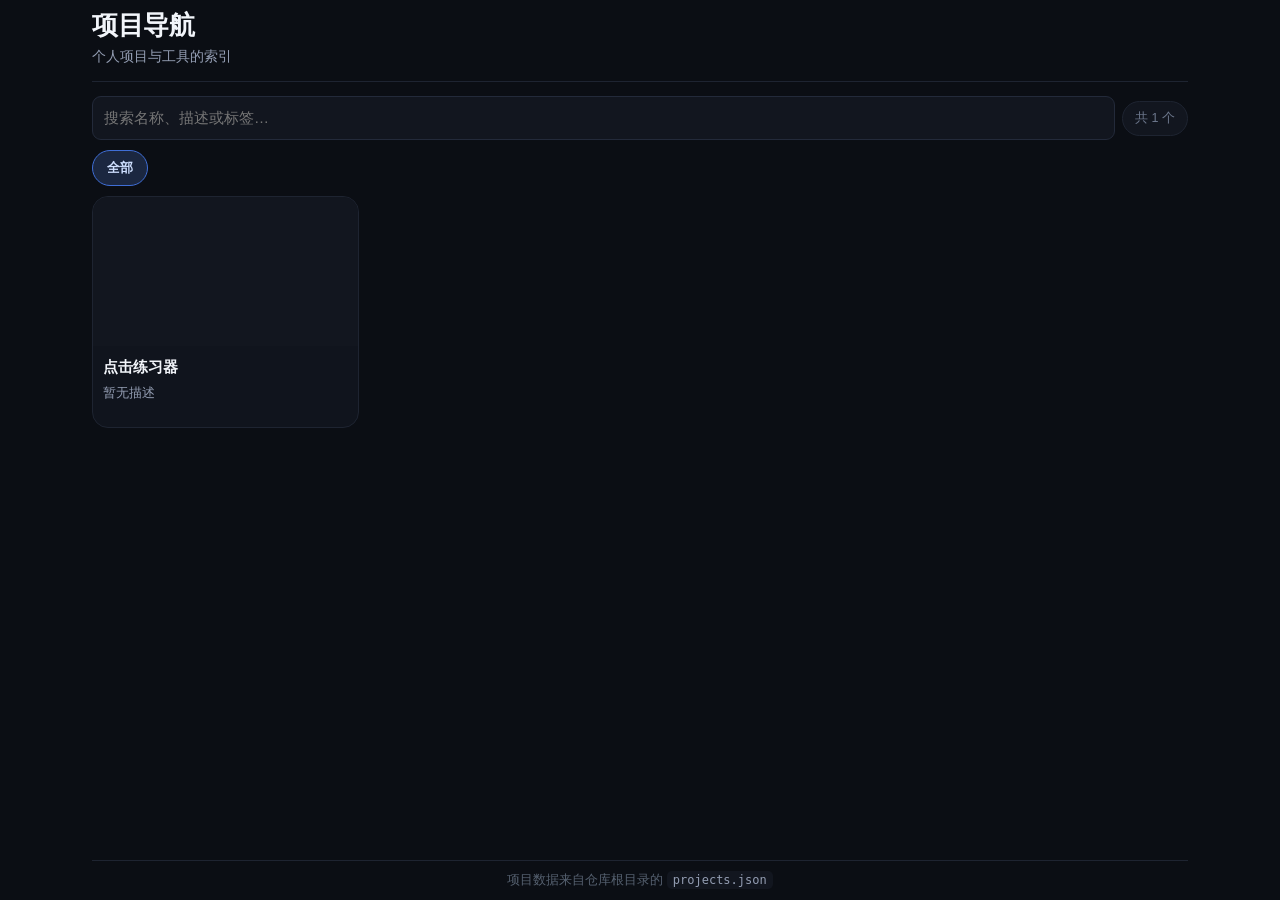
<file: index.html>
<!DOCTYPE html>
<html lang="zh-CN">
<head>
  <meta charset="UTF-8">
  <meta name="viewport" content="width=device-width, initial-scale=1.0, viewport-fit=cover">
  <meta name="color-scheme" content="dark">
  <meta name="theme-color" content="#0b0e14">
  <title>项目导航</title>
  <link rel="stylesheet" href="assets/css/style.css">
  <link rel="stylesheet" href="assets/css/index.css">
</head>
<body>
  <div class="app">

    <!-- ========== 顶部 ========== -->
    <header class="home-header">
      <div>
        <h1 class="home-title">项目导航</h1>
        <p class="home-subtitle">个人项目与工具的索引</p>
      </div>
    </header>

    <!-- ========== 主体 ========== -->
    <main class="home-main">

      <!-- 工具栏 -->
      <div class="home-toolbar">
        <input class="input home-search" id="search" type="search"
               placeholder="搜索名称、描述或标签…" autocomplete="off">
        <span class="home-count" id="count">共 0 个</span>
      </div>

      <!-- 标签筛选 -->
      <div class="home-filters" id="filters" role="group" aria-label="标签筛选"></div>

      <!-- 项目网格 -->
      <div class="home-grid" id="grid"></div>

      <!-- 空状态 -->
      <div class="home-empty" id="empty" hidden>
        <div>
          <p>还没有匹配的项目</p>
          <p class="u-tiny u-mute">试试调整搜索词或标签</p>
        </div>
      </div>

    </main>

    <!-- ========== 页脚 ========== -->
    <footer class="home-footer">
      项目数据来自仓库根目录的 <code>projects.json</code>
    </footer>

  </div>

  <script>
  (function () {
    'use strict';

    /* ---------- 配置 ---------- */
    const DATA_URL = 'projects.json';   // 手动维护的项目清单

    let all = [];           // 全部项目（来自 projects.json）
    let activeTag = '全部'; // 当前选中标签
    let keyword = '';       // 搜索关键词

    /* ---------- DOM ---------- */
    const $grid = document.getElementById('grid');
    const $empty = document.getElementById('empty');
    const $count = document.getElementById('count');
    const $filters = document.getElementById('filters');

    /* ---------- 数据加载 ---------- */
    async function load() {
      try {
        const res = await fetch(DATA_URL, { cache: 'no-cache' });
        if (!res.ok) throw new Error('HTTP ' + res.status);
        const arr = await res.json();
        all = Array.isArray(arr) ? arr : [];
      } catch (e) {
        all = [];
        console.error('projects.json 加载失败：', e);
      }
      renderFilters();
      renderGrid();
    }

    /* ---------- 标签收集 ---------- */
    function allTags() {
      const set = new Set();
      all.forEach(p => (p.tags || []).forEach(t => set.add(t)));
      return ['全部', ...Array.from(set)];
    }

    /* ---------- 渲染筛选 ---------- */
    function renderFilters() {
      $filters.innerHTML = allTags().map(t => `
        <button class="home-filter" type="button"
                data-tag="${esc(t)}"
                aria-pressed="${t === activeTag}">${esc(t)}</button>
      `).join('');
    }

    /* ---------- 渲染网格 ---------- */
    function renderGrid() {
      const kw = keyword.trim().toLowerCase();
      const list = all.filter(p => {
        const okTag = activeTag === '全部' || (p.tags || []).includes(activeTag);
        const okKw = !kw ||
          (p.name || '').toLowerCase().includes(kw) ||
          (p.desc || '').toLowerCase().includes(kw) ||
          (p.tags || []).some(t => t.toLowerCase().includes(kw));
        return okTag && okKw;
      });

      $grid.innerHTML = list.map(p => `
        <a class="home-card" href="${esc(p.path || '')}">
          <div class="home-card__thumb">${p.thumb ? `<img src="${esc(p.thumb)}" alt="${esc(p.name || '')}">` : ''}</div>
          <h3 class="home-card__name">${esc(p.name || '未命名')}</h3>
          <p class="home-card__desc">${esc(p.desc || '暂无描述')}</p>
          <div class="home-card__tags">
            ${(p.tags || []).map(t => `<span class="home-tag">${esc(t)}</span>`).join('')}
          </div>
        </a>
      `).join('');

      $count.textContent = `共 ${list.length} 个`;
      $empty.hidden = list.length > 0;
      $grid.hidden = list.length === 0;
    }

    function esc(s) {
      return String(s).replace(/[&<>"']/g, m => ({
        '&': '&amp;', '<': '&lt;', '>': '&gt;', '"': '&quot;', "'": '&#39;'
      }[m]));
    }

    /* ---------- 事件 ---------- */
    $filters.addEventListener('click', e => {
      const btn = e.target.closest('.home-filter');
      if (!btn) return;
      activeTag = btn.dataset.tag;
      renderFilters();
      renderGrid();
    });

    document.getElementById('search').addEventListener('input', e => {
      keyword = e.value;
      renderGrid();
    });

    /* ---------- 启动 ---------- */
    renderFilters();
    load();
  })();
  </script>
</body>
</html>
</file>
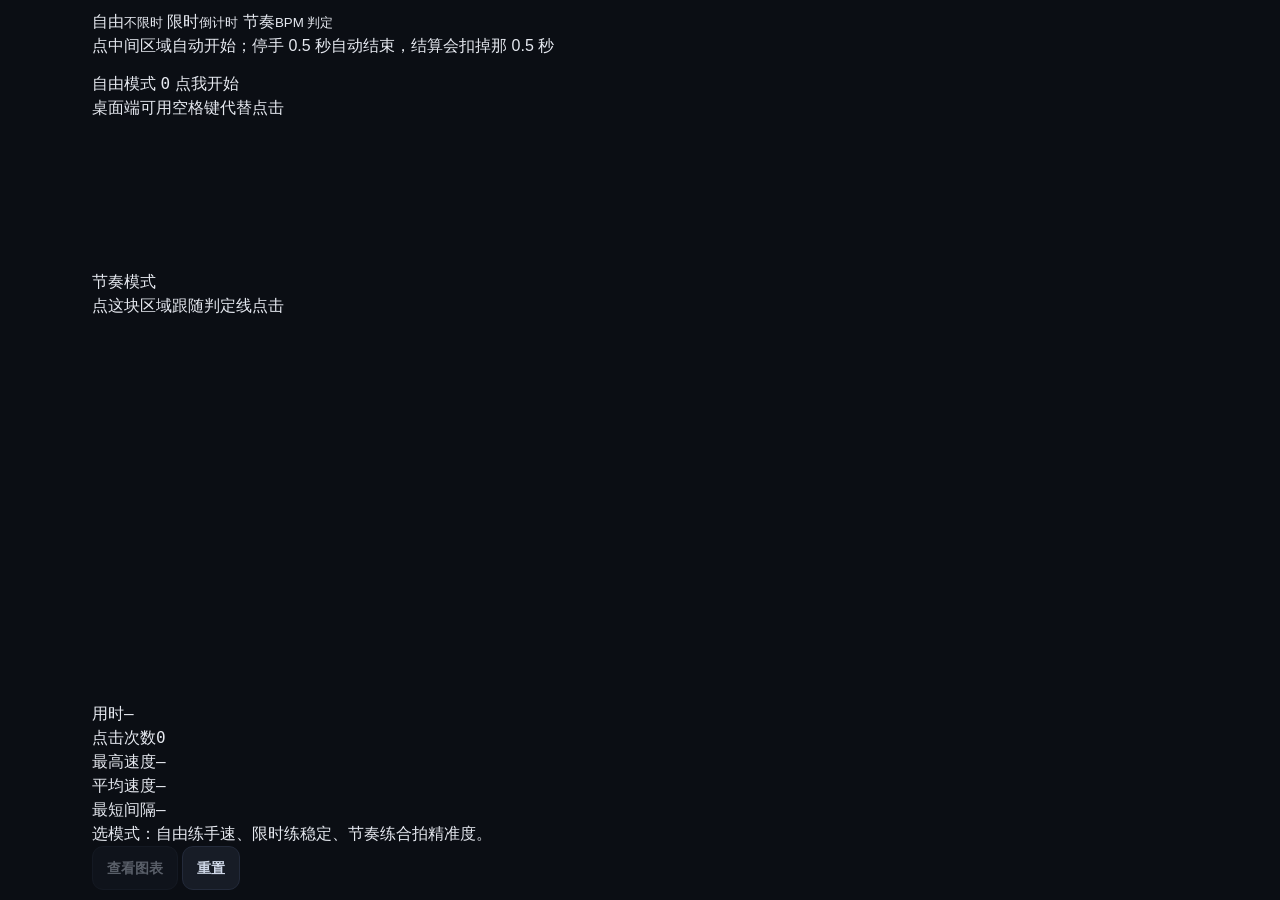
<file: projects/clickgame/click_game.html>
<!DOCTYPE html>
<html lang="zh-CN">
<head>
<meta charset="UTF-8">
<meta name="viewport" content="width=device-width, initial-scale=1, viewport-fit=cover">
<title>点击练习器</title>
<link rel="stylesheet" href="../../assets/css/style.css">
</head>
<body>
<div class="app">

  <!-- SECTION: 上 · 模式与参数 -->
  <header class="zone-top">
    <div class="modes" id="modes" role="tablist" aria-label="练习模式">
      <button class="mode on" type="button" role="tab" aria-selected="true" data-mode="free">自由<small>不限时</small></button>
      <button class="mode" type="button" role="tab" aria-selected="false" data-mode="timed">限时<small>倒计时</small></button>
      <button class="mode" type="button" role="tab" aria-selected="false" data-mode="rhythm">节奏<small>BPM 判定</small></button>
    </div>
    <div class="opts">
      <div class="optrow" id="optFree">
        <span class="hint">点中间区域自动开始；停手 0.5 秒自动结束，结算会扣掉那 0.5 秒</span>
      </div>
      <div class="optrow" id="optTimed" hidden>
        <div class="modes" id="durations" role="group" aria-label="倒计时时长" style="gap:6px">
          <button class="chip" type="button" data-sec="10">10 秒</button>
          <button class="chip on" type="button" data-sec="30">30 秒</button>
          <button class="chip" type="button" data-sec="60">1 分</button>
          <button class="chip" type="button" data-sec="120">2 分</button>
          <button class="chip" type="button" data-sec="300">5 分</button>
        </div>
        <span class="hint">第一次点击开始倒计时</span>
      </div>
      <div class="optrow" id="optRhythm" hidden>
        <div class="bpmbox">
          <input type="number" id="bpm" min="30" max="300" step="1" value="120" aria-label="每分钟节拍数 BPM" inputmode="numeric">
          <span>BPM</span>
        </div>
        <div id="bpmChips" style="display:flex;gap:6px;flex-wrap:wrap" role="group" aria-label="BPM 预设">
          <button class="chip" type="button" data-bpm="60">60</button>
          <button class="chip" type="button" data-bpm="90">90</button>
          <button class="chip on" type="button" data-bpm="120">120</button>
          <button class="chip" type="button" data-bpm="160">160</button>
          <button class="chip" type="button" data-bpm="200">200</button>
        </div>
        <div class="bpmbox">
          <input type="number" id="offset" min="-300" max="300" step="5" value="0" aria-label="判定延时补偿毫秒" inputmode="numeric">
          <span>ms 延时</span>
        </div>
        <button class="tbtn" type="button" id="calibBtn" title="用本次平均偏差自动补偿">按偏差校准</button>
        <span class="spacer"></span>
        <button class="tbtn on" type="button" id="soundBtn" aria-pressed="true">声音 开</button>
      </div>
    </div>
  </header>

  <!-- SECTION: 中 · 点击区域 -->
  <section class="zone-mid">
    <div class="pad" id="padTap">
      <span class="flag" id="tapFlag">自由模式</span>
      <span class="big mono" id="tapBig">0</span>
      <span class="sub" id="tapSub">点我开始</span>
      <div class="live" id="tapLive"></div>
      <p class="tip" id="tapTip">桌面端可用空格键代替点击</p>
    </div>
    <div class="pad hidden" id="padRhythm">
      <canvas id="rhythmCv" aria-label="节奏下落判定区"></canvas>
      <span class="flag">节奏模式</span>
      <div class="verdict" id="verdict"></div>
      <p class="tip" id="rhythmTip">点这块区域跟随判定线点击</p>
      <div class="cnt mono" id="countdown" hidden>3</div>
    </div>
  </section>

  <!-- SECTION: 下 · 数据与图表 -->
  <section class="zone-bot">
    <div class="stats" id="stats"></div>
    <div class="botbar">
      <p class="msg" id="msg">准备就绪</p>
      <div class="botbar-row">
        <button class="btn pri" type="button" id="rCta" data-primary-action hidden>开始节奏练习</button>
      </div>
      <div class="botbar-row">
        <button class="btn" type="button" id="chartBtn" disabled>查看图表</button>
        <button class="btn" type="button" id="resetBtn">重置</button>
      </div>
    </div>
  </section>
</div>

<!-- SECTION: 图表浮层 -->
<div class="mask" id="mask" hidden>
  <div class="sheet" role="dialog" aria-modal="true" aria-label="练习图表">
    <h2 id="chartTitle">图表</h2>
    <p class="sum" id="chartSum"></p>
    <canvas id="chartCv" width="720" height="380"></canvas>
    <p class="alert" id="chartAlert" hidden></p>
    <div class="acts">
      <button class="btn" type="button" id="chartSave">保存为图片</button>
      <button class="btn hi" type="button" id="chartClose">关闭</button>
    </div>
  </div>
</div>

<script>
(function () {
"use strict";

/* ======================================================================
   SECTION: dom  引用集中管理
   ====================================================================== */
function $(id) { return document.getElementById(id); }
var D = {
  modes: $("modes"), padTap: $("padTap"), padRhythm: $("padRhythm"),
  tapFlag: $("tapFlag"), tapBig: $("tapBig"), tapSub: $("tapSub"), tapLive: $("tapLive"), tapTip: $("tapTip"),
  rhythmCv: $("rhythmCv"), verdict: $("verdict"), rCta: $("rCta"), countdown: $("countdown"),
  stats: $("stats"), msg: $("msg"), chartBtn: $("chartBtn"), resetBtn: $("resetBtn"),
  optFree: $("optFree"), optTimed: $("optTimed"), optRhythm: $("optRhythm"),
  durations: $("durations"), bpm: $("bpm"), bpmChips: $("bpmChips"), soundBtn: $("soundBtn"),
  mask: $("mask"), chartTitle: $("chartTitle"), chartSum: $("chartSum"),
  chartCv: $("chartCv"), chartSave: $("chartSave"), chartClose: $("chartClose"), chartAlert: $("chartAlert"),
  offset: $("offset"), calibBtn: $("calibBtn")
};

/* ======================================================================
   SECTION: consts  可调参数集中在此
   ====================================================================== */
var IDLE_MS = 500;          // 自由模式：停手多久判定结束
var PERFECT_MS = 55;        // 节奏判定基准窗口（会随 BPM 收紧）
var GOOD_MS = 120;
var MISS_MS = 190;
var LEAD_MS = 1100;         // 蓝条从顶部落到黄线所需时间
var LINE_AT = 0.74;         // 黄线在画布高度上的位置
var BEATS_PER_SESSION = 32; // 一次节奏练习的节拍数
var MAX_RECORD = 4000;      // 单次会话最多记录的点击数，防内存爆

var S = {
  mode: "free",
  durSec: 30,
  bpm: 120,
  sound: true,
  running: false,
  finished: false,
  clicks: [],           // performance.now 时间戳
  gaps: [],             // 相邻两次点击的间隔 ms
  maxCps: 0, minGap: 0,
  firstClick: 0, lastClick: 0, endAt: 0,
  elapsed: 0,
  raf: 0,
  chartReady: false,
  locked: false,          // 结算后锁定：误触不会直接开下一轮，必须按外部「确定」
  offsetMs: 0,            // 判定延时补偿（毫秒），正数表示「我总偏晚，扣掉这么多」
  r: null               // 节奏模式运行时
};

function freshRhythm() {
  return {
    active: false, counting: false, countText: "",
    notes: [], hits: [], nextBeatTime: 0, beatIdx: 0,
    combo: 0, maxCombo: 0, perfect: 0, good: 0, miss: 0, extra: 0,
    audioWarned: false,           // 音频起不来时只提示一次
    lastVisible: -1
  };
}

/* ======================================================================
   SECTION: utils
   ====================================================================== */
function clamp(v, lo, hi) { return v < lo ? lo : (v > hi ? hi : v); }
function now() { return performance.now(); }
function f(v, d) { return (typeof v === "number" && isFinite(v)) ? v.toFixed(d === undefined ? 2 : d) : "—"; }
function i0(v) { return (typeof v === "number" && isFinite(v)) ? String(Math.round(v)) : "—"; }
function ms(v) { return (typeof v === "number" && isFinite(v)) ? Math.round(v) + " ms" : "—"; }
function cps(gap) { return gap > 0 ? 1000 / gap : 0; }
function beatInterval() { return 60000 / clamp(S.bpm, 30, 300); }
// 判定窗口随 BPM 收紧，避免快板下窗口重叠到相邻节拍
function judgeWindows() {
  var itv = beatInterval();
  return {
    p: Math.max(18, Math.min(PERFECT_MS, itv * 0.16)),
    g: Math.max(40, Math.min(GOOD_MS, itv * 0.32)),
    m: Math.max(60, Math.min(MISS_MS, itv * 0.46))
  };
}
// 消息里带 <b> 强调，必须用 innerHTML，否则标签会被当纯文本显示出来
function setMsg(t) { D.msg.innerHTML = t; }
function alertBox(text) {
  D.chartAlert.textContent = text;
  D.chartAlert.hidden = !text;
}

/* ======================================================================
   SECTION: audio  WebAudio 节拍音，不依赖任何音频文件
   ====================================================================== */
var actx = null;
var audioDown = false;          // 环境不支持 / 被策略拦截：只影响发声，绝不阻止练习开始
// 返回「此刻能不能发声」。注意：调用方不得据此拒绝启动会话
function ensureAudio() {
  if (audioDown) return false;
  try {
    var AC = window.AudioContext || window.webkitAudioContext;
    if (!AC) { audioDown = true; return false; }
    if (!actx) actx = new AC();
    if (actx.state !== "running" && actx.resume) actx.resume();   // 授权后会自动恢复，每帧重试即可
    return actx.state === "running";
  } catch (e) {
    return false;                 // 构造函数抛异常常是暂时的（自动播放策略、资源紧张），下次手势再试
  }
}
function audioLive() { return !!(actx && actx.state === "running"); }
// at：actx.currentTime 单位的绝对时间
function blip(at, freq, peak, dur) {
  if (!S.sound || !audioLive()) return;
  try {
    var osc = actx.createOscillator();
    var g = actx.createGain();
    osc.type = "square";
    osc.frequency.setValueAtTime(freq, at);
    g.gain.setValueAtTime(0.0001, at);
    g.gain.exponentialRampToValueAtTime(peak, at + 0.004);
    g.gain.exponentialRampToValueAtTime(0.0001, at + dur);
    osc.connect(g); g.connect(actx.destination);
    osc.start(at); osc.stop(at + dur + 0.02);
  } catch (e) { /* 某些内核不支持 exponentialRamp，退化为常量增益 */ }
}
// 节拍音按「页面时钟的目标时刻」排程，内部换算到音频时钟。
// 音频没真正跑起来时静默跳过：宁可没声音，也不能让会话跟着音频时钟一起冻住。
function scheduleTickAt(perfTime, isAccent) {
  if (!S.sound || !audioLive()) return;
  var lead = (perfTime - now()) / 1000;
  if (lead < -0.05) return;              // 已过点的补不回来，跳过以免恢复时堆在一起炸响
  var when = actx.currentTime + (lead > 0 ? lead : 0);
  if (isAccent) blip(when, 1180, 0.16, 0.055);
  else blip(when, 760, 0.11, 0.05);
}
function feedback(freq) { if (audioLive()) blip(actx.currentTime, freq, 0.09, 0.045); }

/* ======================================================================
   SECTION: metrics  下方统计区，按 key 复用节点
   ====================================================================== */
var metricNodes = {};
function renderStats(items) {
  var keep = {};
  for (var i = 0; i < items.length; i++) {
    var it = items[i];
    keep[it.k] = 1;
    var node = metricNodes[it.k];
    if (!node) {
      node = document.createElement("div");
      node.className = "ro";
      var k = document.createElement("span"); k.className = "k";
      var v = document.createElement("span"); v.className = "v mono";
      node.appendChild(k); node.appendChild(v);
      node._k = k; node._v = v;
      D.stats.appendChild(node);
      metricNodes[it.k] = node;
    }
    node.style.display = "";
    node._k.textContent = it.k;
    node._v.textContent = it.v;
    node.className = "ro" + (it.cls ? " " + it.cls : "");
  }
  for (var key in metricNodes) {
    if (!keep[key]) metricNodes[key].style.display = "none";
  }
}

var FREE_STATS = [
  { k: "用时", v: "—", }, { k: "点击次数", v: "0" }, { k: "最高速度", v: "—" },
  { k: "平均速度", v: "—" }, { k: "最短间隔", v: "—" }
];
function statsForTap() {
  var n = S.clicks.length;
  var span = S.lastClick && S.firstClick ? Math.max(1, S.lastClick - S.firstClick) : 0;
  var effMs = S.elapsed || span;                       // 自由模式：结算后固定，进行中实时
  var avgFree = effMs > 0 ? n / (effMs / 1000) : 0;
  if (S.mode === "free") {
    return [
      { k: "用时", v: effMs ? f(effMs / 1000, 2) + " s" : "—" },
      { k: "点击次数", v: String(n) },
      { k: "最高速度", v: S.maxCps ? f(S.maxCps, 2) + " /s" : "—", cls: S.maxCps > 8 ? "hi" : "" },
      { k: "平均速度", v: (S.running || S.finished) && avgFree ? f(avgFree, 2) + " /s" : "—" },
      { k: "最短间隔", v: S.minGap ? ms(S.minGap) : "—" }
    ];
  }
  var total = S.durSec;
  var left = S.running ? Math.max(0, (S.endAt - now()) / 1000) : (S.finished ? 0 : total);
  // 限时：结束后按整段倒计时算，进行中按已经过的时间算
  var usedSec = S.finished ? total : (S.running ? Math.max(0.001, (now() - S.firstClick) / 1000) : 0);
  var avgTimed = usedSec > 0 && n > 0 ? n / usedSec : 0;
  return [
    { k: S.running ? "剩余" : "总时长", v: (S.running ? f(left, 1) : i0(total)) + " s", cls: S.running && left < 5 ? "warn" : "" },
    { k: "点击次数", v: String(n) },
    { k: "最高速度", v: S.maxCps ? f(S.maxCps, 2) + " /s" : "—", cls: S.maxCps > 8 ? "hi" : "" },
    { k: "平均速度", v: avgTimed ? f(avgTimed, 2) + " /s" : "—" },
    { k: "最短间隔", v: S.minGap ? ms(S.minGap) : "—" }
  ];
}
function statsForRhythm() {
  var r = S.r;
  var devs = [];
  for (var i = 0; i < r.hits.length; i++) if (r.hits[i].judgment !== "miss") devs.push(r.hits[i].dev);
  var abs = 0, best = 0;
  for (i = 0; i < devs.length; i++) { abs += Math.abs(devs[i]); best = Math.max(best, Math.abs(devs[i])); }
  var mean = devs.length ? abs / devs.length : 0;
  var variance = 0;
  if (devs.length > 1) {
    var m0 = mean;
    for (i = 0; i < devs.length; i++) { var mabs = Math.abs(devs[i]) - m0; variance += mabs * mabs; }
    variance = Math.sqrt(variance / devs.length);
  }
  var judged = r.perfect + r.good + r.miss;
  var acc = judged ? (r.perfect + r.good) / judged * 100 : 0;
  return [
    { k: "命中", v: (r.perfect + r.good) + " / " + judged, cls: judged && acc > 90 ? "hi" : "" },
    { k: "准确率", v: judged ? f(acc, 1) + "%" : "—" },
    { k: "平均偏差", v: devs.length ? f(mean, 1) + " ms" : "—", cls: mean && mean < 30 ? "hi" : (mean > 70 ? "bad" : "") },
    { k: "稳定度", v: devs.length > 1 ? "±" + f(variance, 1) + " ms" : "—", cls: variance && variance < 25 ? "hi" : "" },
    { k: "最大连击", v: String(r.maxCombo) },
    { k: "MISS", v: String(r.miss), cls: r.miss ? "bad" : "" },
    { k: "延时", v: (S.offsetMs > 0 ? "+" : "") + S.offsetMs + " ms", cls: S.offsetMs ? "warn" : "" }
  ];
}

/* ======================================================================
   SECTION: pad  中间区域显示
   ====================================================================== */
function renderPad() {
  if (S.mode === "rhythm") { return; }
  var n = S.clicks.length;
  if (S.mode === "free") {
    D.tapFlag.textContent = "自由模式";
    D.tapBig.textContent = String(n);
    if (!S.running && !S.finished) D.tapSub.textContent = "点我开始";
    else if (S.running) D.tapSub.textContent = "继续点，别停";
    else D.tapSub.textContent = "已结束 · 点一下重新来";
    var html = "";
    if (S.running || S.finished) {
      html += "<span>用时 " + f(S.elapsed / 1000, 2) + "s</span>";
      html += "<span>当前 " + f(S.lastClick && S.gaps.length ? cps(S.gaps[S.gaps.length - 1]) : 0, 1) + " /s</span>";
      html += "<span>最高 <b>" + (S.maxCps ? f(S.maxCps, 1) : "0") + "</b> /s</span>";
    }
    D.tapLive.innerHTML = html;
    D.tapTip.textContent = S.finished ? "下方可点「查看图表」看速度曲线" : "桌面端可用空格键代替点击";
  } else {
    D.tapFlag.textContent = "限时 " + S.durSec + " 秒";
    if (!S.running && !S.finished) {
      D.tapBig.textContent = i0(S.durSec);
      D.tapSub.textContent = "点我开始倒计时";
      D.tapLive.innerHTML = "";
    } else if (S.running) {
      var left = Math.max(0, (S.endAt - now()) / 1000);
      D.tapBig.textContent = left >= 10 ? i0(Math.ceil(left)) : f(left, 1);
      D.tapSub.textContent = "已点 " + n + " 次";
      D.tapLive.innerHTML = "<span>均速 <b>" + (n > 1 ? f(n / Math.max(0.001, (now() - S.firstClick) / 1000), 1) : "0") + "</b> /s</span>"
        + "<span>最高 <b>" + (S.maxCps ? f(S.maxCps, 1) : "0") + "</b> /s</span>";
    } else {
      D.tapBig.textContent = String(n);
      D.tapSub.textContent = "次 · 时间到";
      D.tapLive.innerHTML = "<span>均速 <b>" + f(n / S.durSec, 2) + "</b> /s</span>"
        + "<span>最高 <b>" + (S.maxCps ? f(S.maxCps, 1) : "0") + "</b> /s</span>";
    }
    D.tapTip.textContent = S.finished ? "下方可点「查看图表」看速度曲线" : "第一次点击即开始倒计时";
  }
  renderStats(statsForTap());
}

/* ======================================================================
   SECTION: loop  统一动画/检测循环
   ====================================================================== */
function startLoop() {
  if (S.raf) return;
  var step = function () {
    S.raf = 0;
    var t = now();
    if (S.mode !== "rhythm" && S.running) {
      if (S.mode === "free") {
        if (t - S.lastClick >= IDLE_MS) finishFree(t);
      } else if (t >= S.endAt) {
        finishTimed(t);
      }
    }
    if (S.mode === "rhythm" && S.r && (S.r.active || S.r.counting)) rhythmFrame(t);
    if (S.mode !== "rhythm") renderPad();
    else if (S.r && S.r.active) renderStats(statsForRhythm());
    var busy = S.running || (S.mode === "rhythm" && S.r && (S.r.active || S.r.counting));
    if (busy) S.raf = requestAnimationFrame(step);
  };
  S.raf = requestAnimationFrame(step);
}
function stopLoop() { if (S.raf) { cancelAnimationFrame(S.raf); S.raf = 0; } }

/* ======================================================================
   SECTION: record  自由 / 限时的点击记录
   ====================================================================== */
function recordClick(t) {
  var n = S.clicks.length;
  if (n > 0) {
    var gap = t - S.lastClick;
    if (gap > 0 && S.gaps.length < MAX_RECORD) {
      S.gaps.push(gap);
      if (!S.minGap || gap < S.minGap) S.minGap = gap;
      var c = cps(gap);
      if (c > S.maxCps) S.maxCps = c;
    }
  }
  S.clicks.push(t);
  S.lastClick = t;
  if (S.chartReady === false && S.clicks.length >= 2) D.chartBtn.disabled = false;
}

function finishFree(t) {
  S.running = false;
  S.finished = true;
  S.locked = true;
  // 实测时长包含最后那段 0.5 秒空档，结算按规则扣掉
  var measured = S.lastClick - S.firstClick + IDLE_MS;
  S.elapsed = Math.max(0, measured - IDLE_MS);
  if (S.clicks.length < 2) {
    S.elapsed = 0;
    setMsg("只有 1 次点击，算不出速度。再连点几下试试。");
  } else {
    setMsg("结束：用时 <b>" + f(S.elapsed / 1000, 2) + "s</b>，" + S.clicks.length +
      " 次，均速 <b>" + f(S.clicks.length / Math.max(0.001, S.elapsed / 1000), 2) + "/s</b>，" +
      "最高 <b>" + f(S.maxCps, 2) + "/s</b>（最短间隔 " + ms(S.minGap) + "）");
  }
  D.chartBtn.disabled = S.clicks.length < 2;
  renderPad();
  syncAction();
  stopLoop();
}

function finishTimed(t) {
  S.running = false;
  S.finished = true;
  S.locked = true;
  S.elapsed = S.durSec * 1000;
  var avg = S.clicks.length / S.durSec;
  setMsg("时间到：" + S.clicks.length + " 次，均速 <b>" + f(avg, 2) + "/s</b>，最高 <b>" +
    f(S.maxCps, 2) + "/s</b>，最短间隔 " + ms(S.minGap));
  D.chartBtn.disabled = S.clicks.length < 2;
  renderPad();
  syncAction();
  stopLoop();
}

function resetTap() {
  S.running = false; S.finished = false; S.locked = false;
  S.clicks = []; S.gaps = [];
  S.maxCps = 0; S.minGap = 0; S.elapsed = 0;
  S.firstClick = 0; S.lastClick = 0; S.endAt = 0;
  D.chartBtn.disabled = true;
  renderPad();
  syncAction();
}

// 底部主按钮的唯一状态机：节奏模式负责开始/停止/再来一次；
// 自由与限时模式只在结算后出现「确定」，用来解除误触锁定。
function syncAction() {
  var b = D.rCta;
  if (S.mode === "rhythm") {
    b.hidden = false;
    b.classList.add("pri");
    if (S.r && (S.r.active || S.r.counting)) { b.textContent = "停止"; b.classList.remove("pri"); }
    else if (S.finished) { b.textContent = "确定 · 再来一次"; }
    else { b.textContent = "开始节奏练习"; }
    return;
  }
  if (S.finished && S.locked) { b.hidden = false; b.textContent = "确定 · 开始下一轮"; b.classList.add("pri"); }
  else { b.hidden = true; b.classList.remove("pri"); }
}

function tap() {
  var t = now();
  if (S.locked) return;          // 结算后锁定：必须先按外部「确定」，避免误触直接开下一轮
  if (S.mode === "free") {
    if (!S.running) {
      S.running = true; S.finished = false;
      S.firstClick = t;
      startLoop();
    }
    recordClick(t);
  } else {
    if (!S.running) {
      S.running = true; S.finished = false;
      S.firstClick = t;
      S.endAt = t + S.durSec * 1000;
      startLoop();
    }
    recordClick(t);
  }
  renderStats(statsForTap());
}

/* ======================================================================
   SECTION: input  指针与键盘
   ====================================================================== */
function ripple(pad, x, y) {
  var r = document.createElement("i");
  r.className = "ripple";
  r.style.left = x + "px";
  r.style.top = y + "px";
  pad.appendChild(r);
  window.setTimeout(function () { if (r.parentNode) r.parentNode.removeChild(r); }, 460);
}
function localPoint(pad, e) {
  var rect = pad.getBoundingClientRect();
  return { x: e.clientX - rect.left, y: e.clientY - rect.top };
}
D.padTap.addEventListener("pointerdown", function (e) {
  e.preventDefault();
  var p = localPoint(D.padTap, e);
  ripple(D.padTap, p.x, p.y);
  D.padTap.classList.add("press");
  window.setTimeout(function () { D.padTap.classList.remove("press"); }, 90);
  tap();
});
D.padTap.addEventListener("contextmenu", function (e) { e.preventDefault(); });
D.padRhythm.addEventListener("pointerdown", function (e) {
  e.preventDefault();
  if (actx && actx.state !== "running") ensureAudio();   // 借这次真实手势再试一次解锁音频
  var p = localPoint(D.padRhythm, e);
  ripple(D.padRhythm, p.x, p.y);
  // 判定必须和音符时间用同一个时钟（WebAudio 时钟），否则偏差会整体漂走
  rhythmHit(rClock());
});
D.padRhythm.addEventListener("contextmenu", function (e) { e.preventDefault(); });
document.addEventListener("keydown", function (e) {
  if (e.repeat) return;
  if (e.key !== " " && e.code !== "Space" && e.key !== "Enter") return;
  var tag = (e.target && e.target.tagName) || "";
  if (tag === "INPUT" || tag === "BUTTON" || tag === "SELECT") return;
  if (!D.mask.hidden) { if (e.key === "Escape") closeModal(); return; }
  e.preventDefault();
  if (S.mode === "rhythm") rhythmHit(rClock());
  else tap();
});

/* ======================================================================
   SECTION: rhythm  节奏模式：音游式下落判定，音频与视觉共用 WebAudio 时钟
   ====================================================================== */
// 主时钟只用页面时钟：音频负责发声，不参与计时。
// 否则音频被浏览器策略挂起时 currentTime 冻结，整个会话一起卡死（表现为「开始按钮点不动」）
function rClock() { return now(); }

function resetRhythm() {
  S.r = freshRhythm();
  D.verdict.className = "verdict";
  D.countdown.hidden = true;
  syncAction();
  clearCanvas();
  renderStats(statsForRhythm());
  D.chartBtn.disabled = true;
}

function showVerdict(text, cls) {
  D.verdict.textContent = text;
  D.verdict.className = "verdict show " + cls;
  window.clearTimeout(showVerdict._t);
  showVerdict._t = window.setTimeout(function () {
    D.verdict.className = "verdict " + cls;
  }, 340);
}

function rhythmStart() {
  S.mode = "rhythm";
  S.finished = false;
  var canHear = ensureAudio();      // 能不能发声只影响体验，不作为能否开始的前提
  resetRhythm();
  var itv = beatInterval();
  var r = S.r;
  var a0 = now() + 120;             // 页面时钟
  // 4 拍引导（跟着 BPM 走，让你先抓到速度），之后进入正式节拍
  for (var k = 0; k < 4; k++) scheduleTickAt(a0 + k * itv, true);
  r.counting = true;
  r.countEnd = a0 + 4 * itv;
  r.beatIdx = 0;
  r.nextBeatTime = a0 + 4 * itv;
  r.active = true;
  D.countdown.hidden = false;
  D.countdown.textContent = "3";
  syncAction();
  setMsg("节奏：" + S.bpm + " BPM，蓝条碰到黄线那一刻点击。"
    + (canHear || !S.sound ? "" : "（当前环境暂未取到声音，会边试边恢复）"));
  startLoop();
}

function rhythmHit(t) {
  var r = S.r;
  if (!r || !r.active) {
    if (S.mode === "rhythm" && r && r.counting) { /* 引导期不计较 */ }
    return;
  }
  var w = judgeWindows();
  var best = null, bestAbs = 1e9;
  for (var i = 0; i < r.notes.length; i++) {
    var n = r.notes[i];
    if (n.judged) continue;
    var abs = Math.abs(t - n.t);
    if (abs < bestAbs) { bestAbs = abs; best = n; }
  }
  if (!best || bestAbs > w.m) {
    r.extra++;
    r.combo = 0;
    showVerdict("空击", "m");
    feedback(320);
    renderStats(statsForRhythm());
    return;
  }
  var dev = (t - S.offsetMs) - best.t;   // 扣掉设备/听觉延迟补偿
  best.judged = true;
  best.judgment = Math.abs(dev) <= w.p ? "p" : "g";
  best.dev = dev;
  r.hits.push({ idx: best.idx, dev: dev, judgment: best.judgment });
  if (best.judgment === "p") {
    r.perfect++;
    r.combo++;
    showVerdict(Math.abs(dev) < 12 ? "PERFECT" : (dev > 0 ? "偏晚 " + Math.round(dev) : "偏早 " + Math.round(-dev)) + "ms", "p");
    feedback(1320);
  } else {
    r.good++;
    r.combo++;
    showVerdict(dev > 0 ? "偏晚 " + Math.round(dev) + "ms" : "偏早 " + Math.round(-dev) + "ms", "g");
    feedback(880);
  }
  if (r.combo > r.maxCombo) r.maxCombo = r.combo;
  D.chartBtn.disabled = false;
  renderStats(statsForRhythm());
}

function finishRhythm() {
  var r = S.r;
  r.active = false;
  r.counting = false;
  D.countdown.hidden = true;
  S.finished = true;
  syncAction();
  var judged = r.perfect + r.good + r.miss;
  var acc = judged ? (r.perfect + r.good) / judged * 100 : 0;
  setMsg("节奏结束：" + (r.perfect + r.good) + "/" + judged + " 命中（准确率 <b>" + f(acc, 1) +
    "%</b>），最高连击 <b>" + r.maxCombo + "</b>，空击 " + r.extra + " 次。点「查看图表」看偏差分布。");
  D.chartBtn.disabled = r.hits.length === 0;
  renderStats(statsForRhythm());
  stopLoop();
}

function rhythmFrame() {
  var r = S.r;
  if (!r) return;
  var t = rClock();
  var itv = beatInterval();
  var w = judgeWindows();

  if (r.counting) {
    var left = r.countEnd - t;
    var step = Math.ceil(left / itv);
    D.countdown.textContent = step >= 4 ? "4" : (step === 3 ? "3" : (step === 2 ? "2" : (step === 1 ? "1" : "GO")));
    if (t >= r.countEnd) { r.counting = false; D.countdown.hidden = true; }
  }

  // 音频始终起不来：如实告知退化为静音练习，视觉节拍依旧准确
  if (!r.counting && !r.audioWarned && S.sound && !audioLive()) {
    r.audioWarned = true;
    setMsg("当前环境无法发声，已按静音练习：黄线与蓝条的时序仍然准确，可靠视觉练节奏。");
  }

  // 提前一个「视觉下落时长 + 余量」排程，保证蓝条来得及从顶部落下
  var horizon = t + Math.max(LEAD_MS, 600) + 150;
  while (r.beatIdx < BEATS_PER_SESSION && r.nextBeatTime < horizon) {
    scheduleTickAt(r.nextBeatTime, r.beatIdx % 4 === 0);
    r.notes.push({ t: r.nextBeatTime, idx: r.beatIdx, judged: false });
    r.beatIdx++;
    r.nextBeatTime += itv;
  }

  // 超时未击 → MISS
  for (var i = 0; i < r.notes.length; i++) {
    var n = r.notes[i];
    if (!n.judged && t > n.t + w.m) {
      n.judged = true; n.judgment = "miss";
      r.miss++; r.combo = 0;
      showVerdict("MISS", "m");
    }
  }

  drawRhythm(t, w);

  var last = r.nextBeatTime - itv;
  if (r.beatIdx >= BEATS_PER_SESSION && t > last + w.m + 260) finishRhythm();
}

/* ======================================================================
   SECTION: rhythm-canvas  黄线 + 下落蓝条
   ====================================================================== */
var rcv = D.rhythmCv;
var rctx = rcv.getContext("2d");
var rGeom = { w: 0, h: 0, lineY: 0 };

function fitRhythmCv() {
  var rect = rcv.getBoundingClientRect();
  if (!rect.width) return false;
  var dpr = clamp(window.devicePixelRatio || 1, 1, 2.5);
  var w = Math.round(rect.width), h = Math.round(rect.height);
  if (rcv.width !== Math.round(w * dpr) || rcv.height !== Math.round(h * dpr)) {
    rcv.width = Math.round(w * dpr); rcv.height = Math.round(h * dpr);
  }
  rctx.setTransform(dpr, 0, 0, dpr, 0, 0);
  rGeom.w = w; rGeom.h = h; rGeom.lineY = h * LINE_AT;
  return true;
}
function clearCanvas() {
  if (!fitRhythmCv()) return;
  rctx.clearRect(0, 0, rGeom.w, rGeom.h);
}
function drawRhythm(t, w) {
  if (!fitRhythmCv()) return;
  var W = rGeom.w, H = rGeom.h, LY = rGeom.lineY;
  var r = S.r;
  rctx.clearRect(0, 0, W, H);

  // 轨道感：淡淡的横向分区
  rctx.strokeStyle = "rgba(255,255,255,0.05)";
  rctx.lineWidth = 1;
  for (var g = 1; g < 4; g++) {
    var yy = Math.round(H * g / 4) + 0.5;
    rctx.beginPath(); rctx.moveTo(0, yy); rctx.lineTo(W, yy); rctx.stroke();
  }

  // 判定窗口带（±good 半透明，±perfect 更亮）
  rctx.fillStyle = "rgba(255,210,63,0.06)";
  rctx.fillRect(0, LY - w.g * 0.18, W, w.g * 0.36);
  rctx.fillStyle = "rgba(92,230,168,0.10)";
  rctx.fillRect(0, LY - w.p * 0.18, W, w.p * 0.36);

  // 黄线
  rctx.strokeStyle = "#ffd23f";
  rctx.lineWidth = 3;
  rctx.beginPath();
  rctx.moveTo(0, LY); rctx.lineTo(W, LY);
  rctx.stroke();
  rctx.fillStyle = "rgba(255,210,63,0.55)";
  rctx.font = "600 10px -apple-system, 'PingFang SC', sans-serif";
  rctx.textAlign = "left"; rctx.textBaseline = "bottom";
  rctx.fillText("判定线", 8, LY - 5);

  // 下落蓝条：触线后消失（命中的立即消失，漏掉的短暂变红后消失）
  var barH = clamp(H * 0.032, 10, 20);
  var barW = W * 0.62;
  var bx = (W - barW) / 2;
  for (var i = 0; i < r.notes.length; i++) {
    var n = r.notes[i];
    var dt = n.t - t;                       // >0 还没到
    if (dt > LEAD_MS) continue;
    if (n.judged === undefined) continue;
    var passed = -dt;
    if (n.judged === "p" || n.judged === "g") continue;             // 命中：立即消失
    if (n.judged === "miss" && passed > w.m + 240) continue;         // 漏掉：滞后一会儿再消失
    var prog = 1 - dt / LEAD_MS;            // 0 → 顶部，1 → 黄线
    var y = -barH + prog * (LY + barH);
    var miss = n.judged === "miss";
    var accent = (n.idx % 4 === 0);
    rctx.globalAlpha = miss ? clamp(1 - (passed - w.m) / 240, 0, 1) : 1;
    rctx.fillStyle = miss ? "rgba(255,122,143,0.85)" : (accent ? "#7fc0ff" : "#4d8ff0");
    roundRect(rctx, bx, y, barW, barH, Math.min(4, barH / 2));
    rctx.fill();
    if (accent && !miss) {
      rctx.fillStyle = "rgba(255,255,255,0.5)";
      rctx.fillRect(bx + 3, y + barH * 0.34, 4, barH * 0.32);
    }
    rctx.globalAlpha = 1;
  }

  // 进度条
  var done = clamp(r.beatIdx / BEATS_PER_SESSION, 0, 1);
  rctx.fillStyle = "rgba(255,255,255,0.09)";
  rctx.fillRect(0, H - 4, W, 4);
  rctx.fillStyle = "#4da3ff";
  rctx.fillRect(0, H - 4, W * done, 4);

  // 实时连击
  if (r.combo > 2) {
    rctx.fillStyle = "rgba(207,224,255,0.9)";
    rctx.font = "800 " + Math.round(clamp(H * 0.055, 16, 30)) + "px -apple-system, sans-serif";
    rctx.textAlign = "right"; rctx.textBaseline = "top";
    rctx.fillText(r.combo + " 连击", W - 12, 12);
  }
}
function roundRect(c, x, y, w, h, r) {
  c.beginPath();
  if (c.roundRect) { c.roundRect(x, y, w, h, r); return; }
  c.moveTo(x + r, y);
  c.arcTo(x + w, y, x + w, y + h, r);
  c.arcTo(x + w, y + h, x, y + h, r);
  c.arcTo(x, y + h, x, y, r);
  c.arcTo(x, y, x + w, y, r);
  c.closePath();
}

/* ======================================================================
   SECTION: mode  模式与参数切换
   ====================================================================== */
function setMode(m) {
  if (S.mode === "rhythm" && S.r && S.r.active) finishRhythm();
  stopLoop();
  S.mode = m;
  var btns = D.modes.querySelectorAll(".mode");
  for (var i = 0; i < btns.length; i++) {
    var on = btns[i].dataset.mode === m;
    btns[i].classList.toggle("on", on);
    btns[i].setAttribute("aria-selected", on ? "true" : "false");
  }
  D.optFree.hidden = m !== "free";
  D.optTimed.hidden = m !== "timed";
  D.optRhythm.hidden = m !== "rhythm";
  D.padTap.classList.toggle("hidden", m === "rhythm");
  D.padRhythm.classList.toggle("hidden", m !== "rhythm");

  resetTap();
  if (m === "rhythm") {
    resetRhythm();
    window.setTimeout(function () { fitRhythmCv(); clearCanvas(); }, 0);
    setMsg("输入 BPM 或选一个预设，点「开始节奏练习」。一次 " + BEATS_PER_SESSION + " 拍。");
    D.chartBtn.disabled = S.r.hits.length === 0;
  } else {
    setMsg(m === "free"
      ? "自由模式：连点即可，停手 0.5 秒自动结算。"
      : "限时模式：选时长，第一次点击开始倒计时。");
  }
}
D.modes.addEventListener("click", function (e) {
  var b = e.target.closest ? e.target.closest(".mode") : null;
  if (b && b.dataset.mode) setMode(b.dataset.mode);
});
D.durations.addEventListener("click", function (e) {
  var b = e.target.closest ? e.target.closest(".chip") : null;
  if (!b) return;
  S.durSec = parseInt(b.dataset.sec, 10) || 30;
  var all = D.durations.querySelectorAll(".chip");
  for (var i = 0; i < all.length; i++) all[i].classList.toggle("on", all[i] === b);
  resetTap();
  setMsg("限时 " + S.durSec + " 秒：第一次点击开始倒计时。");
});
function syncBpmChips() {
  var all = D.bpmChips.querySelectorAll(".chip");
  for (var i = 0; i < all.length; i++) all[i].classList.toggle("on", parseInt(all[i].dataset.bpm, 10) === S.bpm);
}
D.bpmChips.addEventListener("click", function (e) {
  var b = e.target.closest ? e.target.closest(".chip") : null;
  if (!b) return;
  S.bpm = clamp(parseInt(b.dataset.bpm, 10) || 120, 30, 300);
  D.bpm.value = String(S.bpm);
  syncBpmChips();
  if (S.r && S.r.active) { finishRhythm(); setMsg("已切换到 " + S.bpm + " BPM，点「再来一次」生效。"); }
  else setMsg(S.bpm + " BPM：每 " + f(beatInterval(), 0) + " 毫秒一拍。");
});
D.bpm.addEventListener("change", function () {
  var v = parseInt(this.value, 10);
  if (!isFinite(v) || v < 30 || v > 300) {
    v = clamp(isFinite(v) ? v : 120, 30, 300);
    setMsg("BPM 只能在 30 到 300 之间，已自动调整为 " + v + "。");
  } else {
    setMsg(v + " BPM：每 " + f(beatInterval(), 0) + " 毫秒一拍。");
  }
  S.bpm = v;
  this.value = String(v);
  syncBpmChips();
});
D.soundBtn.addEventListener("click", function () {
  S.sound = !S.sound;
  this.textContent = S.sound ? "声音 开" : "声音 关";
  this.classList.toggle("on", S.sound);
  this.setAttribute("aria-pressed", S.sound ? "true" : "false");
  if (S.sound) { ensureAudio(); feedback(980); }
});
D.rCta.addEventListener("click", function (e) {
  e.stopPropagation();
  if (S.mode === "rhythm") {
    if (S.r && (S.r.active || S.r.counting)) { finishRhythm(); return; }
    rhythmStart();
    return;
  }
  // 自由 / 限时：结算后必须按这里确认，点点击区不会直接开下一轮
  if (S.locked) { resetTap(); setMsg("已确认。点中间区域开始下一轮。"); }
});

/* ---- 延时补偿：判定里扣掉这个毫秒数 ---- */
D.offset.addEventListener("change", function () {
  var v = parseInt(this.value, 10);
  if (!isFinite(v)) v = 0;
  v = clamp(v, -300, 300);
  S.offsetMs = v;
  this.value = String(v);
  setMsg("判定延时补偿 <b>" + (v > 0 ? "+" : "") + v + " ms</b>"
    + (v ? "（正数表示扣掉「总偏晚」的量）" : "（不补偿）"));
});

D.calibBtn.addEventListener("click", function () {
  var r = S.r;
  var devs = (r && r.hits) ? r.hits.map(function (h) { return h.dev; }) : [];
  if (devs.length < 5) {
    setMsg("先完成一轮节奏练习、命中至少 5 次，才能按偏差校准（当前 " + devs.length + " 次）。");
    return;
  }
  var sum = 0;
  for (var i = 0; i < devs.length; i++) sum += devs[i];
  var mean = sum / devs.length;
  var add = Math.round(mean / 5) * 5;          // 5ms 粒度，避免抖来抖去
  var nv = clamp(S.offsetMs + add, -300, 300);
  S.offsetMs = nv;
  D.offset.value = String(nv);
  resetRhythm();
  setMsg("已按本轮平均偏差 <b>" + f(mean, 1) + " ms</b> 校准，延时补偿设为 <b>"
    + (nv > 0 ? "+" : "") + nv + " ms</b>。再跑一轮验证偏差是否回到 0 附近。");
});
D.resetBtn.addEventListener("click", function () {
  if (S.mode === "rhythm") { resetRhythm(); setMsg("已重置节奏数据。"); }
  else { resetTap(); setMsg("已重置。"); }
});

/* ======================================================================
   SECTION: chart  速度曲线与节奏偏差图
   ====================================================================== */
function fitChartCv() {
  var rect = D.chartCv.getBoundingClientRect();
  var cssW = Math.max(280, Math.round(rect.width || 700));
  var cssH = Math.round(clamp(cssW * 0.56, 200, 420));
  var dpr = clamp(window.devicePixelRatio || 1, 1, 2.5);
  D.chartCv.width = Math.round(cssW * dpr);
  D.chartCv.height = Math.round(cssH * dpr);
  D.chartCv.style.height = cssH + "px";
  var c = D.chartCv.getContext("2d");
  c.setTransform(dpr, 0, 0, dpr, 0, 0);
  return { c: c, w: cssW, h: cssH };
}
function axisBase(c, W, H, padL, padR, padT, padB) {
  c.clearRect(0, 0, W, H);
  c.fillStyle = "#0c1017"; c.fillRect(0, 0, W, H);
  c.strokeStyle = "rgba(255,255,255,0.12)";
  c.lineWidth = 1;
  c.beginPath();
  c.moveTo(padL, padT); c.lineTo(padL, H - padB); c.lineTo(W - padR, H - padB);
  c.stroke();
}
function txt(c, s, x, y, color, size, align, baseline) {
  c.fillStyle = color || "#8b95a8";
  c.font = "600 " + (size || 11) + "px -apple-system, 'PingFang SC', sans-serif";
  c.textAlign = align || "left";
  c.textBaseline = baseline || "middle";
  c.fillText(s, x, y);
}

function drawSpeedChart() {
  var f0 = fitChartCv(), c = f0.c, W = f0.w, H = f0.h;
  var padL = 44, padR = 12, padT = 16, padB = 30;
  var gaps = S.gaps.slice(0, 600);
  axisBase(c, W, H, padL, padR, padT, padB);
  if (gaps.length < 1) { txt(c, "数据不足", W / 2, H / 2, "#616b7f", 14, "center"); return; }
  var vals = gaps.map(function (g) { return cps(g); });
  var maxV = Math.max.apply(null, vals) * 1.15;
  var avgV = S.mode === "free" && S.elapsed > 0
    ? S.clicks.length / (S.elapsed / 1000)
    : S.clicks.length / Math.max(0.001, (S.lastClick - S.firstClick) / 1000);
  var X = function (i) { return padL + (gaps.length === 1 ? (W - padL - padR) / 2 : i / (gaps.length - 1) * (W - padL - padR)); };
  var Y = function (v) { return padT + (1 - clamp(v / maxV, 0, 1)) * (H - padT - padB); };

  c.strokeStyle = "rgba(255,255,255,0.06)";
  for (var g = 0; g <= 4; g++) {
    var v = maxV * g / 4, y = Y(v);
    c.beginPath(); c.moveTo(padL, y); c.lineTo(W - padR, y); c.stroke();
    txt(c, f(v, 1), padL - 6, y, "#6c778c", 10, "right");
  }
  // 平均线
  c.setLineDash([5, 4]);
  c.strokeStyle = "#5ce6a8"; c.lineWidth = 1.4;
  c.beginPath(); c.moveTo(padL, Y(avgV)); c.lineTo(W - padR, Y(avgV)); c.stroke();
  c.setLineDash([]);
  txt(c, "平均 " + f(avgV, 2) + "/s", W - padR - 4, Y(avgV) - 9, "#5ce6a8", 10.5, "right");

  // 速度折线
  c.beginPath();
  for (var i = 0; i < vals.length; i++) { if (i === 0) c.moveTo(X(i), Y(vals[i])); else c.lineTo(X(i), Y(vals[i])); }
  c.strokeStyle = "#4da3ff"; c.lineWidth = 2; c.lineJoin = "round"; c.stroke();
  c.fillStyle = "rgba(77,163,255,0.16)";
  c.lineTo(X(vals.length - 1), H - padB); c.lineTo(X(0), H - padB); c.closePath(); c.fill();

  // 最高点
  var mi = 0;
  for (i = 1; i < vals.length; i++) if (vals[i] > vals[mi]) mi = i;
  c.beginPath(); c.arc(X(mi), Y(vals[mi]), 4.5, 0, Math.PI * 2);
  c.fillStyle = "#ffd23f"; c.fill();
  txt(c, "最高 " + f(vals[mi], 2) + "/s", clamp(X(mi), padL + 30, W - padR - 30), Y(vals[mi]) - 14, "#ffd23f", 10.5, "center");

  txt(c, "第 2 次点击", padL, H - padB + 12, "#616b7f", 10);
  txt(c, "第 " + (gaps.length + 1) + " 次", W - padR, H - padB + 12, "#616b7f", 10, "right");
  c.save(); c.translate(12, H / 2); c.rotate(-Math.PI / 2);
  txt(c, "点击速度（次/秒）", 0, 0, "#6c778c", 10.5, "center"); c.restore();
}

function drawRhythmChart() {
  var f0 = fitChartCv(), c = f0.c, W = f0.w, H = f0.h;
  var padL = 44, padR = 12, padT = 18, padB = 30;
  axisBase(c, W, H, padL, padR, padT, padB);
  var hits = S.r.hits;
  if (!hits.length) { txt(c, "还没有命中数据", W / 2, H / 2, "#616b7f", 14, "center"); return; }
  var w = judgeWindows();
  var maxAbs = Math.max(w.g * 1.3, 40);
  for (var i = 0; i < hits.length; i++) maxAbs = Math.max(maxAbs, Math.abs(hits[i].dev) * 1.15);
  var Y = function (v) { return padT + (1 - (v + maxAbs) / (2 * maxAbs)) * (H - padT - padB); };
  var X = function (i) { return padL + (hits.length === 1 ? (W - padL - padR) / 2 : i / (hits.length - 1) * (W - padL - padR)); };

  // ±good / ±perfect 带
  c.fillStyle = "rgba(255,210,63,0.09)";
  c.fillRect(padL, Y(w.g), W - padL - padR, Y(-w.g) - Y(w.g));
  c.fillStyle = "rgba(92,230,168,0.13)";
  c.fillRect(padL, Y(w.p), W - padL - padR, Y(-w.p) - Y(w.p));

  c.strokeStyle = "rgba(255,255,255,0.28)"; c.lineWidth = 1;
  c.beginPath(); c.moveTo(padL, Y(0)); c.lineTo(W - padR, Y(0)); c.stroke();
  c.setLineDash([4, 4]);
  c.strokeStyle = "rgba(255,210,63,0.45)";
  [w.g, -w.g].forEach(function (v) { c.beginPath(); c.moveTo(padL, Y(v)); c.lineTo(W - padR, Y(v)); c.stroke(); });
  c.setLineDash([]);

  var bw = clamp((W - padL - padR) / hits.length * 0.6, 2, 18);
  for (i = 0; i < hits.length; i++) {
    var d = hits[i].dev;
    c.fillStyle = hits[i].judgment === "p" ? "#5ce6a8" : "#ffd23f";
    var y0 = Y(0), y1 = Y(d);
    c.fillRect(X(i) - bw / 2, Math.min(y0, y1), bw, Math.max(2, Math.abs(y1 - y0)));
  }
  // MISS 用红点标在顶部
  var missed = [];
  for (i = 0; i < S.r.notes.length; i++) if (S.r.notes[i].judgment === "miss") missed.push(S.r.notes[i].idx);
  c.fillStyle = "#ff7a8f";
  for (i = 0; i < missed.length; i++) {
    var mx = padL + (hits.length > 1 ? clamp(missed[i] / (BEATS_PER_SESSION - 1), 0, 1) * (W - padL - padR) : (W - padL - padR) / 2);
    c.beginPath(); c.arc(mx, padT + 4, 3.2, 0, Math.PI * 2); c.fill();
  }

  var devs = hits.map(function (h) { return Math.abs(h.dev); });
  var mean = devs.reduce(function (a, b) { return a + b; }, 0) / devs.length;
  txt(c, "0 ms（完全合拍）", padL - 6, Y(0), "#9aa6bb", 10, "right");
  txt(c, "+" + Math.round(maxAbs) + " 偏晚", padL - 6, padT + 6, "#616b7f", 10, "right");
  txt(c, "−" + Math.round(maxAbs) + " 偏早", padL - 6, H - padB - 4, "#616b7f", 10, "right");
  txt(c, "绿=PERFECT(±" + Math.round(w.p) + "ms)　黄=GOOD(±" + Math.round(w.g) + "ms)　红点=MISS", padL, H - padB + 14, "#6c778c", 10);
  txt(c, "平均绝对偏差 " + f(mean, 1) + " ms", W - padR, padT + 6, "#cfd8e8", 11, "right");
}

function openChart() {
  if (S.mode === "rhythm") {
    if (!S.r.hits.length) { setMsg("还没有命中记录，先完成一次节奏练习。"); return; }
    D.chartTitle.textContent = "节奏偏差图（每次点击相对标准节拍的时间差）";
    var devs = S.r.hits.map(function (h) { return Math.abs(h.dev); });
    var mean = devs.reduce(function (a, b) { return a + b; }, 0) / devs.length;
    D.chartSum.innerHTML = "正数偏晚、负数偏早。命中 <b>" + (S.r.perfect + S.r.good) + "</b> 次（PERFECT " +
      S.r.perfect + " / GOOD " + S.r.good + "），MISS <b>" + S.r.miss + "</b>，空击 " + S.r.extra +
      " 次，平均绝对偏差 <b>" + f(mean, 1) + " ms</b>，最大连击 <b>" + S.r.maxCombo + "</b>。柱子越接近中线越合拍。";
    requestAnimationFrame(function () { drawRhythmChart(); });
  } else {
    if (S.gaps.length < 1) { setMsg("至少要点两次才能算速度。"); return; }
    D.chartTitle.textContent = "点击速度曲线（每次点击相对上一次的瞬时速度）";
    D.chartSum.innerHTML = (S.mode === "free" ? "用时 <b>" + f(S.elapsed / 1000, 2) +
      " s</b>（已扣除结尾 0.5 秒空档）" : "限时 <b>" + S.durSec + " s</b>") +
      "，共 <b>" + S.clicks.length + "</b> 次点击，最短间隔 <b>" + ms(S.minGap) +
      "</b> → 最高速度 <b>" + f(S.maxCps, 2) + " 次/秒</b>。绿色虚线是平均速度。";
    requestAnimationFrame(function () { drawSpeedChart(); });
  }
  alertBox("");
  D.mask.hidden = false;
  D.chartClose.focus();
}
function closeModal() { D.mask.hidden = true; }
D.chartBtn.addEventListener("click", openChart);
D.chartClose.addEventListener("click", closeModal);
D.mask.addEventListener("click", function (e) { if (e.target === D.mask) closeModal(); });
D.chartSave.addEventListener("click", function () {
  try {
    D.chartCv.toBlob(function (b) {
      if (!b) { alertBox("这个浏览器不导出 blob，直接截图保存这张图也可以。"); return; }
      var url = URL.createObjectURL(b);
      var a = document.createElement("a");
      a.href = url;
      a.download = (S.mode === "rhythm" ? "节奏偏差图" : "点击速度曲线") + "-" + S.bpm + ".png";
      document.body.appendChild(a);
      a.click();
      window.setTimeout(function () { document.body.removeChild(a); URL.revokeObjectURL(url); }, 2000);
      alertBox("已交给浏览器下载。如果没看到文件：内嵌预览环境常会拦截下载，请改用系统浏览器打开本页，或直接截图保存。");
    }, "image/png");
  } catch (e) {
    alertBox("导出失败：" + (e && e.message ? e.message : "未知错误") + "。可以直接截图保存这张图。");
  }
});

/* ======================================================================
   SECTION: boot
   ====================================================================== */
window.addEventListener("resize", function () {
  if (S.mode === "rhythm") { fitRhythmCv(); if (!S.r.active) clearCanvas(); }
});
document.addEventListener("visibilitychange", function () {
  if (document.hidden && S.mode === "rhythm" && S.r && S.r.active) {
    finishRhythm();
    setMsg("页面切到后台，为避免节拍漂移已提前结算。回来点「再来一次」。");
  } else if (!document.hidden && S.mode !== "rhythm" && S.running) {
    startLoop();
  }
});

function boot() {
  S.r = freshRhythm();
  syncBpmChips();
  setMode("free");
  renderStats(statsForTap());
  setMsg("选模式：自由练手速、限时练稳定、节奏练合拍精准度。");
}
boot();
})();
</script>
</body>
</html>
</file>
<file: assets/css/style.css>
/* ============================================================
   assets/css/style.css — 全站共享样式表
   分层顺序：tokens → reset → base → utilities → components → layout → responsive
   约定：
   1. 通用层只用 .u-* / .btn / .card 等语义类，不写页面专属选择器
   2. 页面专属样式写在各 HTML 的 <style> 里，或新建 assets/css/<页面>.css
   3. 新增颜色/间距请先进 :root，不要在组件里写死色值
   ============================================================ */

/* SECTION: tokens 设计变量 */
:root {
  /* 色板 */
  --c-bg: #0b0e14;
  --c-surface: #10141d;
  --c-surface-2: #12161f;
  --c-surface-3: #171c26;
  --c-border: #232a3a;
  --c-border-soft: #1e2431;
  --c-text: #e6e9f0;
  --c-text-strong: #f2f5fa;
  --c-text-dim: #939db2;
  --c-text-mute: #6c778c;
  --c-text-faint: #55606f;
  --c-accent: #2b6cf0;
  --c-accent-soft: #1b2740;
  --c-accent-line: #3f6ed6;
  --c-accent-text: #cfe0ff;
  --c-focus: #4da3ff;
  --c-ok: #5ce6a8;
  --c-warn: #ffd23f;
  --c-bad: #ff7a8f;

  /* 间距 */
  --sp-1: 4px;
  --sp-2: 7px;
  --sp-3: 10px;
  --sp-4: 14px;
  --sp-5: 22px;
  --sp-6: 30px;
  --sp-8: 44px;

  /* 圆角 */
  --r-sm: 9px;
  --r-md: 11px;
  --r-lg: 16px;
  --r-xl: 18px;

  /* 字体 */
  --f-sans: -apple-system, BlinkMacSystemFont, "PingFang SC", "Hiragino Sans GB", "Microsoft YaHei", "Noto Sans CJK SC", sans-serif;
  --f-mono: ui-monospace, SFMono-Regular, Menlo, Consolas, monospace;

  /* 层级 */
  --z-modal: 20;
}

/* SECTION: reset */
*, *::before, *::after { box-sizing: border-box; }
html, body { margin: 0; padding: 0; }
html { -webkit-text-size-adjust: 100%; }
img, picture, svg, video, canvas { display: block; max-width: 100%; }
img { height: auto; }
input, button, textarea, select { font: inherit; color: inherit; }
button { cursor: pointer; background: none; border: 0; padding: 0; }
ul, ol { margin: 0; padding: 0; list-style: none; }
h1, h2, h3, h4, p, figure, blockquote { margin: 0; }
table { border-collapse: collapse; width: 100%; }
[hidden] { display: none !important; }
@media (prefers-reduced-motion: reduce) {
  *, *::before, *::after {
    animation-duration: .01ms !important;
    animation-iteration-count: 1 !important;
    transition-duration: .01ms !important;
    scroll-behavior: auto !important;
  }
}

/* SECTION: base 基础排版 */
body {
  font-family: var(--f-sans);
  background: var(--c-bg);
  color: var(--c-text);
  min-height: 100vh;
  min-height: 100dvh;
  line-height: 1.5;
  -webkit-font-smoothing: antialiased;
  overscroll-behavior-y: none;
  touch-action: manipulation;
  -webkit-tap-highlight-color: transparent;
}
h1 { font-size: 24px; font-weight: 800; letter-spacing: -.3px; }
h2 { font-size: 16px; font-weight: 700; }
h3 { font-size: 14px; font-weight: 700; }
a { color: var(--c-accent-text); text-decoration: none; }
a:hover { text-decoration: underline; }
a:focus-visible, button:focus-visible, input:focus-visible,
textarea:focus-visible, select:focus-visible, [tabindex]:focus-visible {
  outline: 2px solid var(--c-focus);
  outline-offset: 2px;
}
::selection { background: rgba(77,163,255,.3); }
.mono { font-family: var(--f-mono); font-variant-numeric: tabular-nums; }
.sr-only {
  position: absolute; width: 1px; height: 1px; padding: 0; margin: -1px;
  overflow: hidden; clip: rect(0 0 0 0); white-space: nowrap; border: 0;
}

/* SECTION: utilities 通用工具类 */
.u-row { display: flex; align-items: center; gap: var(--sp-2); }
.u-col { display: flex; flex-direction: column; gap: var(--sp-2); }
.u-wrap { flex-wrap: wrap; }
.u-between { justify-content: space-between; }
.u-center { justify-content: center; }
.u-grow { flex: 1 1 auto; }
.u-spacer { flex: 1 1 auto; }
.u-dim { color: var(--c-text-dim); }
.u-mute { color: var(--c-text-mute); }
.u-small { font-size: 12px; }
.u-tiny { font-size: 11.5px; }
.u-num { font-variant-numeric: tabular-nums; }
.u-nowrap { white-space: nowrap; overflow: hidden; text-overflow: ellipsis; }
.u-card {
  background: var(--c-surface);
  border: 1px solid var(--c-border-soft);
  border-radius: var(--r-md);
  padding: var(--sp-3);
}

/* SECTION: components 按钮 */
.btn {
  min-height: 44px; padding: 10px 14px; border-radius: var(--r-md);
  border: 1px solid var(--c-border); background: var(--c-surface-3);
  color: #cfd8e8; font-size: 14px; font-weight: 700;
  transition: background .14s, color .14s, border-color .14s, transform .1s;
}
.btn:hover { color: #fff; border-color: #333c52; }
.btn:active { transform: translateY(1px); }
.btn:disabled { opacity: .4; cursor: not-allowed; transform: none; }
.btn.pri { background: var(--c-accent); border-color: var(--c-accent); color: #fff; }
.btn.pri:hover { background: #3d7cf5; }
.btn.hi { background: var(--c-text); border-color: var(--c-text); color: #10131a; }
.btn.ghost { background: transparent; }
.btn.sm { min-height: 36px; padding: 0 11px; font-size: 13px; }

/* SECTION: components 表单 */
.field { display: flex; flex-direction: column; gap: 5px; }
.field > label { font-size: 12px; color: var(--c-text-mute); }
.input, .select, .textarea {
  min-height: 44px; padding: 8px 11px; border-radius: var(--r-sm);
  border: 1px solid var(--c-border); background: var(--c-surface-2);
  color: var(--c-text); font-size: 15px; width: 100%;
}
.textarea { min-height: 96px; resize: vertical; line-height: 1.6; }
.input:focus, .select:focus, .textarea:focus { border-color: var(--c-accent-line); }

/* SECTION: components 提示条 */
.alert {
  font-size: 12px; line-height: 1.7; border-radius: 10px; padding: 8px 11px; margin-top: 10px;
  color: #ffd98a; background: rgba(255,176,32,.1); border: 1px solid rgba(255,176,32,.26);
}
.alert.err { color: #ffb3c0; background: rgba(255,90,120,.1); border-color: rgba(255,90,120,.28); }
.alert.ok { color: #a8f0cd; background: rgba(92,230,168,.1); border-color: rgba(92,230,168,.26); }

/* SECTION: components 弹层 */
.mask {
  position: fixed; inset: 0; background: rgba(7,9,13,.84);
  display: flex; align-items: flex-end; justify-content: center; z-index: var(--z-modal);
}
@media (min-width: 700px) { .mask { align-items: center; padding: var(--sp-5); } }
.sheet {
  width: 100%; max-width: 760px; max-height: 92vh; overflow-y: auto;
  background: var(--c-surface); border: 1px solid var(--c-border);
  border-radius: var(--r-xl) var(--r-xl) 0 0;
  padding: var(--sp-4) var(--sp-4) calc(var(--sp-4) + env(safe-area-inset-bottom));
}
@media (min-width: 700px) { .sheet { border-radius: var(--r-xl); } }

/* SECTION: layout 页面骨架 */
.app {
  max-width: 1120px; margin: 0 auto; min-height: 100vh; min-height: 100dvh;
  display: grid; grid-template-rows: auto 1fr auto; gap: var(--sp-3);
  padding: calc(var(--sp-3) + env(safe-area-inset-top)) 12px calc(var(--sp-3) + env(safe-area-inset-bottom));
}
@media (min-width: 900px) { .app { gap: var(--sp-4); } }

/* SECTION: responsive */
@media (max-width: 899px) {
  .btn.sm, .input, .select { min-height: 44px; }
}
</file>
<file: assets/css/index.css>
/* ============================================================
   assets/css/index.css — 首页专属样式
   依赖 style.css 的 tokens / reset / 组件，本文件不重复定义
   结构前提：.app 直接子元素为 header / main / footer（grid 三行）
   ============================================================ */

/* ---------- 顶部 ---------- */
.home-header {
  display: flex;
  align-items: flex-end;
  justify-content: space-between;
  gap: var(--sp-4);
  flex-wrap: wrap;
  padding-bottom: var(--sp-4);
  border-bottom: 1px solid var(--c-border-soft);
}

.home-title {
  font-size: 26px;
  font-weight: 800;
  letter-spacing: -.5px;
  line-height: 1.2;
  color: var(--c-text-strong);
}

.home-subtitle {
  margin-top: 6px;
  font-size: 13.5px;
  color: var(--c-text-dim);
}

/* ---------- 主体容器（grid 第2行，内部纵向排列） ---------- */
.home-main {
  display: flex;
  flex-direction: column;
  gap: var(--sp-3);
  min-height: 0;
}

/* ---------- 工具栏 ---------- */
.home-toolbar {
  display: flex;
  align-items: center;
  gap: var(--sp-2);
  flex-wrap: wrap;
}

.home-search { flex: 1 1 240px; min-width: 0; }

.home-count {
  font-size: 12.5px;
  color: var(--c-text-mute);
  white-space: nowrap;
  padding: 7px 12px;
  background: var(--c-surface-2);
  border: 1px solid var(--c-border-soft);
  border-radius: 999px;
}

/* ---------- 分类筛选 ---------- */
.home-filters {
  display: flex;
  flex-wrap: wrap;
  gap: 7px;
}

.home-filter {
  font: inherit;
  font-size: 13px;
  padding: 7px 14px;
  border-radius: 999px;
  border: 1px solid var(--c-border-soft);
  background: var(--c-surface);
  color: var(--c-text-dim);
  transition: background .14s, color .14s, border-color .14s;
}

.home-filter:hover {
  border-color: var(--c-border);
  color: var(--c-text);
}

.home-filter[aria-pressed="true"] {
  background: var(--c-accent-soft);
  border-color: var(--c-accent-line);
  color: var(--c-accent-text);
  font-weight: 700;
}

/* ---------- 项目网格 ---------- */
.home-grid {
  display: grid;
  grid-template-columns: repeat(auto-fill, minmax(230px, 1fr));
  gap: var(--sp-3);
  align-content: start;
}

/* ---------- 单张卡片 ---------- */
.home-card {
  display: flex;
  flex-direction: column;
  background: var(--c-surface);
  border: 1px solid var(--c-border-soft);
  border-radius: var(--r-lg);
  overflow: hidden;
  color: inherit;
  transition: transform .18s ease, box-shadow .18s ease, border-color .18s ease;
}

.home-card:hover {
  transform: translateY(-3px);
  border-color: var(--c-border);
  box-shadow: 0 8px 24px -10px rgba(0,0,0,.6),
              0 0 0 1px rgba(77,163,255,.12);
  text-decoration: none;
}

/* 缩略图区 */
.home-card__thumb {
  aspect-ratio: 16 / 9;
  display: flex;
  align-items: center;
  justify-content: center;
  font-size: 40px;
  font-weight: 800;
  letter-spacing: -1px;
  color: var(--c-text-faint);
  user-select: none;
  overflow: hidden;
  background: var(--c-surface-2);
}

.home-card__thumb img {
  width: 100%;
  height: 100%;
  object-fit: cover;
}

.home-card__thumb:has(img) {
  background: var(--c-surface-3);
  color: transparent;
  font-size: 0;
}

/* 文字区 */
.home-card__name {
  font-size: 15px;
  font-weight: 700;
  line-height: 1.4;
  padding: var(--sp-3) var(--sp-3) 0;
  color: var(--c-text-strong);
  display: -webkit-box;
  -webkit-line-clamp: 1;
  -webkit-box-orient: vertical;
  overflow: hidden;
}

.home-card__desc {
  font-size: 12.5px;
  line-height: 1.6;
  padding: 6px var(--sp-3) 0;
  color: var(--c-text-dim);
  display: -webkit-box;
  -webkit-line-clamp: 2;
  -webkit-box-orient: vertical;
  overflow: hidden;
  min-height: 30px;
  flex: 1;
}

.home-card__tags {
  display: flex;
  flex-wrap: wrap;
  gap: 6px;
  padding: var(--sp-3);
  min-height: 20px;
}

.home-tag {
  font-size: 11px;
  line-height: 1;
  padding: 4px 8px;
  border-radius: 6px;
  background: var(--c-surface-2);
  border: 1px solid var(--c-border-soft);
  color: var(--c-text-mute);
  white-space: nowrap;
}

/* ---------- 空状态 ---------- */
.home-empty {
  display: flex;
  align-items: center;
  justify-content: center;
  text-align: center;
  padding: var(--sp-8) var(--sp-4);
  font-size: 14px;
  line-height: 1.7;
  color: var(--c-text-mute);
}

/* ---------- 页脚 ---------- */
.home-footer {
  margin-top: var(--sp-6);
  padding-top: var(--sp-3);
  border-top: 1px solid var(--c-border-soft);
  font-size: 12.5px;
  color: var(--c-text-faint);
  text-align: center;
}

.home-footer code {
  font-family: var(--f-mono);
  font-size: 12px;
  padding: 2px 6px;
  border-radius: 5px;
  background: var(--c-surface-2);
  color: var(--c-text-dim);
}

/* ---------- 响应式 ---------- */
@media (max-width: 640px) {
  .home-header {
    align-items: flex-start;
    flex-direction: column;
    gap: var(--sp-3);
  }
  .home-title { font-size: 22px; }
  .home-grid {
    grid-template-columns: repeat(auto-fill, minmax(150px, 1fr));
    gap: var(--sp-2);
  }
  .home-card__thumb { font-size: 30px; }
  .home-card__name { font-size: 14px; }
  .home-card__desc { min-height: 26px; }
  .home-footer { margin-top: var(--sp-4); }
}
</file>
